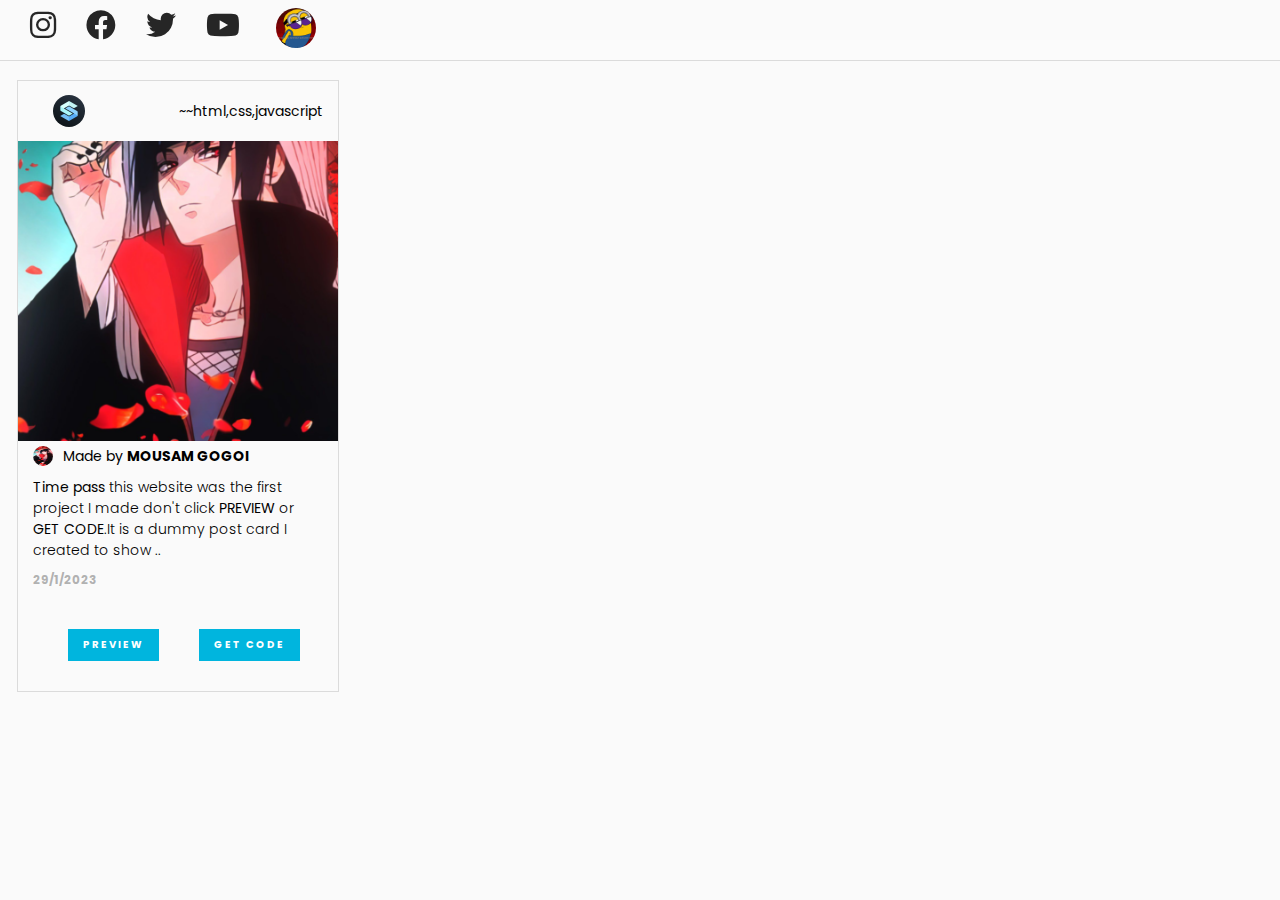
<file: pro.html>
<!DOCTYPE html>
<html lang="en">
  <head>
    <meta charset="UTF-8" />
    <meta http-equiv="X-UA-Compatible" content="IE=edge" />
    <meta name="viewport" content="width=device-width, initial-scale=1.0" />
    <title>Document</title>
    <link rel="stylesheet" href="style.css" />
    <link
      rel="stylesheet"
      href="https://cdnjs.cloudflare.com/ajax/libs/font-awesome/6.0.0-beta2/css/all.min.css"/>
  </head>
  <body>
    <!-- header section -->

    <nav class="nav">
      <div class="container">
        
        <footer>
        	<nav style="margin: -30px 0 0 30px;">
        		<ul>
        			<li><a href="#"><i class="fab fa-instagram"></i></a></li>
        			<li><a href="#"><i class="fab fa-facebook"></i></a></li>
        			<li><a href="#"><i class="fab fa-twitter"></i></a></li>
        				<li><a href="#"><i class="fab fa-youtube"></i></a></li>
        
        			<li><a href="#"><img src="logo.gif" class="bk"/></a></li>
        			
        		</ul>
        	</nav>
        </footer>
        </div>
    </nav>
    <!-- main body  -->
    <div class="main-body container">
        <!-- users day -->
        <div class="main-x">
        <div class="newfeed">
        <div class="single-user">
        <div class="post-nav">
        <div class="user-pro">
<img src="sk.png"/>
<p>~~html,css,javascript</p>
         </div>
         <div class="dotdot">
         </div>
         </div>
        <div class="post-picture">
<img src="dp.png"/>
        </div>
        <div class="details">
        <div class="liked-by">
<img src="dp.png"/>
<p>Made by <b>MOUSAM GOGOI  
                    </div>

         <div class="post-text">
<b>Time pass</b> 
this website was the first project I made don't click <b>PREVIEW</b>
      or <b>GET CODE</b>.It is a dummy post card I created to show .. </div>
         <div class="hours-ago">
29/1/2023</div>
         <div class="van">
         <ul>
         <li><a href="#" class="active">PREVIEW</a></a></li>
         <li><a href="#" class="active">GET CODE</a></li>
         </ul>
         </div>
         </div>
         </div>
         </div>
         </div>
         
       
         
         
         
         
         
         
         
         
         
         
       </div> 
     </div>
   </div>
  </body>
</html>
</file>
<file: style.css>
@import url("https://fonts.googleapis.com/css2?family=Poppins:wght@300;400&display=swap");
* {
  padding: 0rem;
  margin: 0rem;
  font-family: "Poppins", sans-serif;
}
html{
	font-size: 1px;
}
body {
  background-color: rgba(var(--b3f, 250, 250, 250), 1);
  padding-bottom: 100rem;
}
.main-x {
	display: flex;
}
.container {
  max-width: 100rem;
  
}
.nav {
  height: 20px;
  position: fixed;
  width: 100%;
  background-color: rgba(255,255,255,0.25);
  border-bottom: 1rem solid rgba(var(--b6a, 219, 219, 219), 1);
}
.nav .container {
  display: flex;
  height: 100%;
  
}

.nav .container .logo {
  width: 100rem;
  height: 75rem;
  border-radius: 50%;
  object-fit: cover;
  margin: -33rem 50rem 0 10rem;
  box-sizing: border-box;
}
footer nav{
	margin-top: 14% 0 0 100px;
}
footer nav ul{
	list-style: none;
	display: flex;
}
footer nav ul li {
	margin-right: 30px;
}
footer nav ul li:lastchild{
	margin-right: 0px;
}

footer nav ul li a i{
	font-size: 30px;
	color: rgba(38,38,38,1);
	
} 

.van ul{
	position: relative;
	display: flex;
	margin: 0 0 10px 63px;
	text-align: center;
	margin-left: 30px;
}
.van ul li{
	position: relative;
	list-style: none;
	margin: 20px;
}
.van ul li a{
	position: relative;
	display: inline-block;
	text-decoration: none;
	color: #dadada;
	padding: 8px 15px;
	font-size: 10px;
	text-transform: uppercase;
	letter-spacing: 2px;
	
}
.van ul li a.active{
	background: #00b5de;
	color: #fff;
}

ul li a .bk{
	height: 40px;
	width: 40px;
	border-radius: 50%;
	margin: -2px 0 0 6px;
	object-fit: cover;
}

.main-body {
  margin-top: 40rem;
}

.main-nav {
  width: 2rem;
}
.user-day {
  width: 358rem;
  height: 118rem;
  display: flex;
  justify-content: space-evenly;
  align-items: center;
  background-color: white;
  border: 1rem solid rgba(var(--b6a, 219, 219, 219), 1);
}

.day img {
  height: 56rem;
  width: 56rem;
  border-radius: 56rem;
}

.day {
  display: flex;
  flex-direction: column;
  align-items: center;
  width: 80rem;
}

.day p {
  font-size: 10rem;
  color: rgb(51, 51, 51);
  margin-top: 10rem;
  letter-spacing: 0.01em;
  max-width: 74rem;
}


.single-user {
  width: 320rem;
  margin: 40rem 0 10rem 17rem;
  border: 1rem solid rgba(var(--b6a, 219, 219, 219), 1);
}

.single-user .post-nav {
  display: flex;
  justify-content: space-between;
  width: 100%;
  height: 60rem;
  align-items: center;
}
.single-user .post-nav img {
  height: 32rem;
  width: 32rem;
  border-radius: 32rem;
  margin-left: 15rem;
}

.dotdot {
    display: flex;
    margin-right: 15rem;
    cursor: pointer;
    height: 20rem;
    align-items: center;
}
.post-nav .user-pro{
    display: flex;
    align-items: center;
}
.post-nav .user-pro p{
    margin-left: 10rem;
    font-size: 14rem;
    text-transform : lowercase;
}

.post-picture{
    width: 100%;
}

.post-picture img{
    width: 100%;
    height: 300rem;
    object-fit: cover;
}


.right-side {
    margin-right: 15rem;
}
.liked-by {
    display: flex;
    margin-top: 5rem;
    margin-left: 15rem;
}

.liked-by img{
    height : 20rem;
    width : 20rem;
    border-radius: 20rem;
	
}

.liked-by p{
    margin-left: 10rem;
    font-size: 14rem;
}

.post-text{
    font-size: 14rem ;
    margin-top: 10rem;
    padding-left: 15rem;
    padding-right: 15rem;
}
.post-text{
    font-weight: 300;
}

.hours-ago{
    color: rgba(128, 128, 128, 0.602);
    margin-left: 15rem;
    margin-top: 10rem;
    text-transform: uppercase;
    font-size: 12rem;
    padding-bottom: 20rem;
}

.main-x{
    display: flex;
    
}

.main-nav{
    width: 320rem;
    overflow: hidden;
}

.user-pro{
    display: flex;
    width: 100%;
    justify-content: space-between;
    margin-left: 20rem;
    align-items: center;
}
</file>
